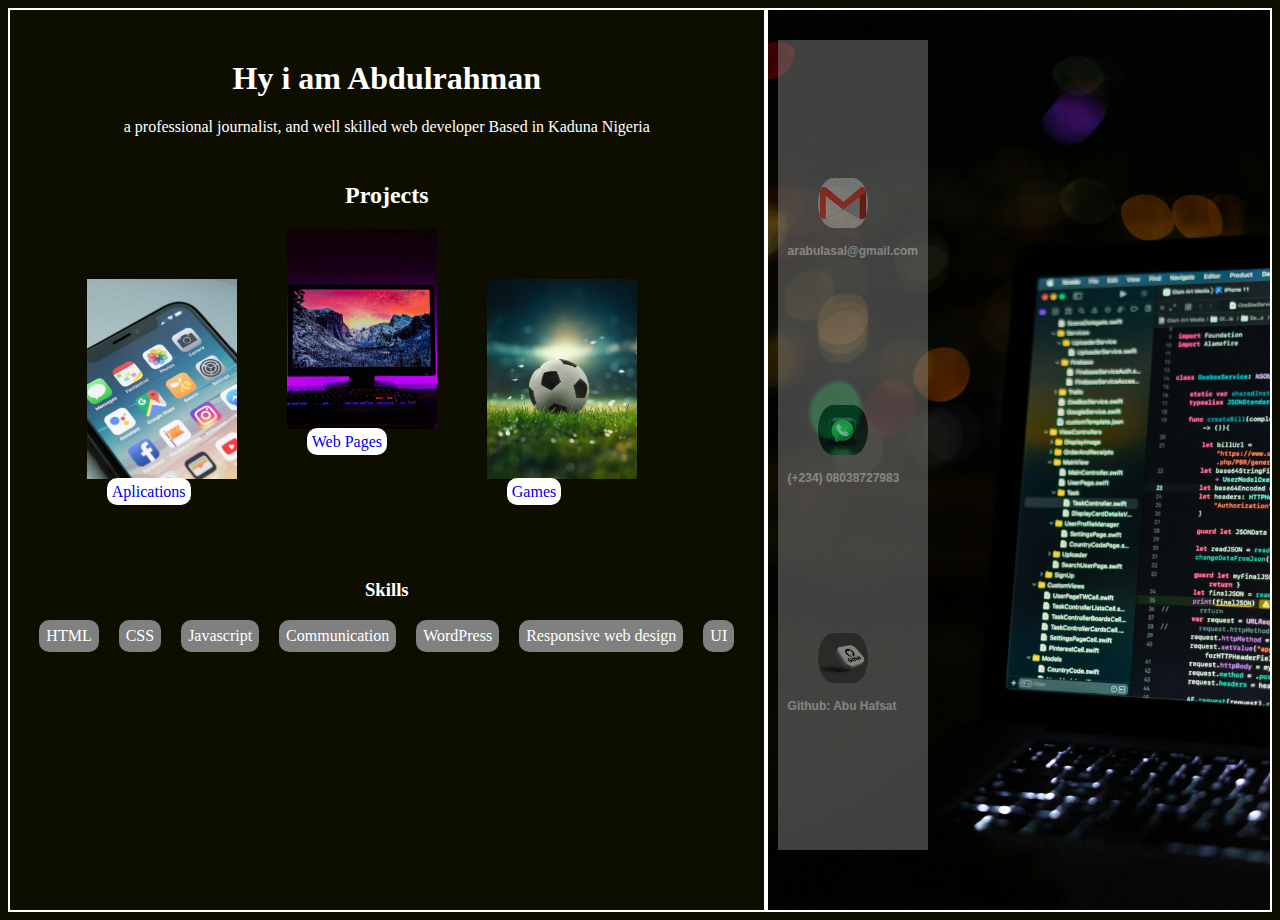
<file: index.html>
<!DOCTYPE html>
<html>

<head>
    <title>
        my portfolio page
    </title>
    <link rel="stylesheet" href="index.css">
</head>

<body>
    <section>
        <div id="info-side">
            <div id="header-section">
                <h1 id="header">Hy i am Abdulrahman</h1>
                <p id="description">a professional journalist, and well skilled web developer <span>Based in Kaduna Nigeria</span></p>
                <div> </div>
            </div>
            <h2 id="header-2">Projects</h2>
            <div id="projects-section">
                <div class="projects-1">
                    <img onmouseover="bigImg(this)" onmouseout="normalImg(this)" class="prj-pic" src="aplication.jpg" alt="phone screen">
                    <a class="btn" href="https://abu-hafsat.github.io/my-portfolio-page/">Aplications</a>
                </div>
                <div class="projects-2">
                    <img onmouseover="bigImg(this)" onmouseout="normalImg(this)" class="prj-pic" src="web page.jpg" alt="a monitor">
                    <a href="https://abu-hafsat.github.io/webpages-page/" class="btn">Web Pages</a>
                </div>

                <div class="projects-3">
                    <img onmouseover="bigImg(this)" onmouseout="normalImg(this)" class="prj-pic" src="game pic.jpg" alt="a football">
                    <a href="file:///C:/Users/User/Desktop/my%20portfolio%20page/gamepage/gamespage.html" class="btn">Games</a>
                </div>
                <div> </div>
            </div>

            <h3 id="skills-header">Skills</h3>
            <div id="skills-section">
                <div class="skills">HTML</div>
                <div class="skills">CSS</div>
                <div class="skills">Javascript</div>
                <div class="skills">Communication</div>
                <div class="skills">WordPress</div>
                <div class="skills">Responsive web design</div>
                <div class="skills">UI</div>
            </div>
        </div>
        <div id="image-side">
            <img id="image" src="system.jpg" alt="code screen" />
            <div class="contact-section">
                <div class="contact">
                    <img src="email.jpeg" alt="email" class="cnt-img">
                    <p class="contact-text">arabulasal@gmail.com</p>
                </div>
                <div class="contact">
                    <img src="call.jpg" alt="watsapp" class="cnt-img">
                    <p class="contact-text"> (+234) 08038727983</p>
                </div>
                <div class="contact">
                    <img src="github.jpg" alt="call" class="cnt-img">
                    <p class="contact-text"> Github: Abu Hafsat </p>
                </div>
            </div>
        </div>
    </section>

    <script src="index.js"> </script>
</body>

</html>
</file>
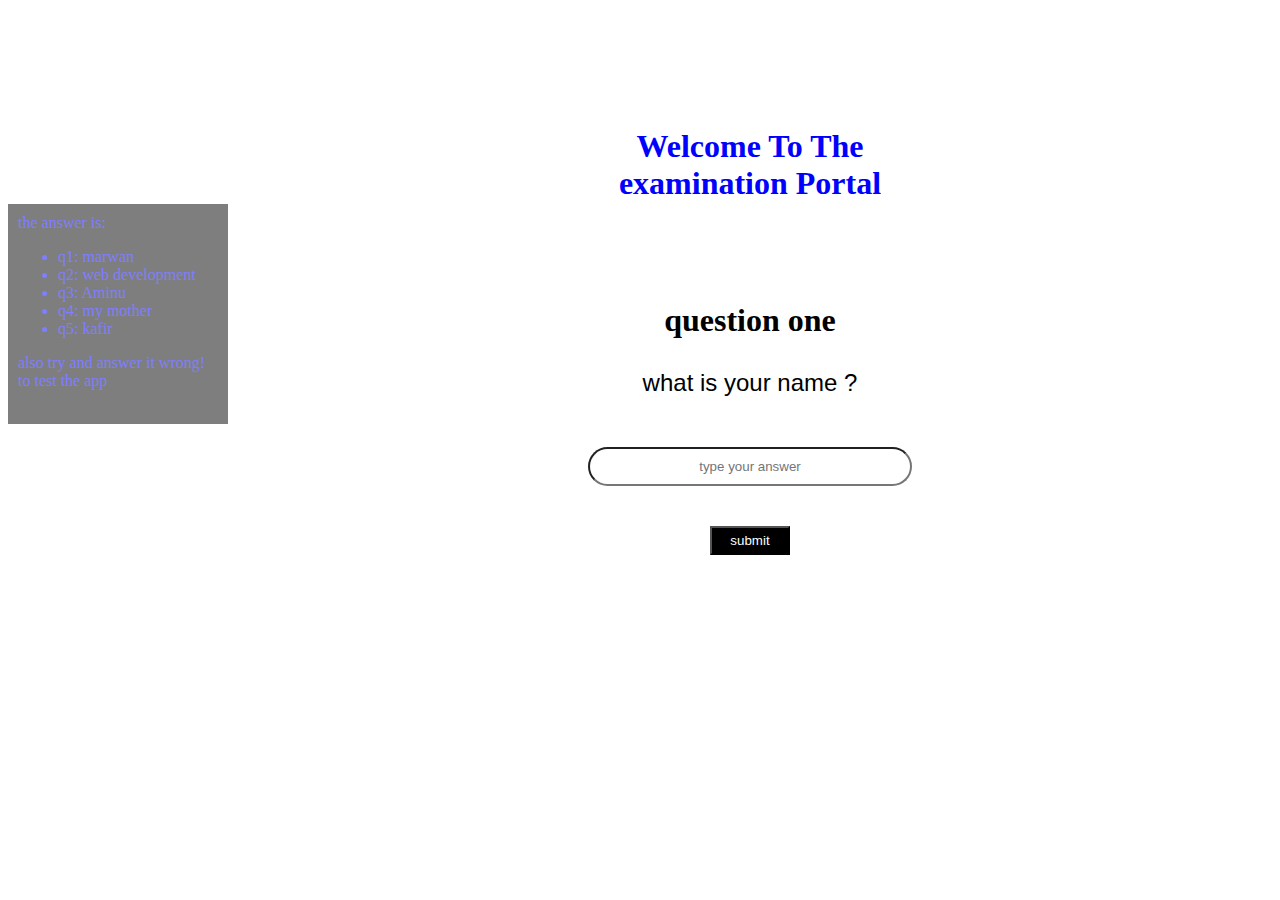
<file: exams.html>
<!DOCTYPE html>
<html>

<head>
    <title>
        reviews
    </title>
    <link rel="stylesheet" href="exams.css">
</head>

<body>
    <main>
        <div id="answers">
            the answer is:
            <ul>
                <li>q1: marwan</li>
                <li>q2: web development</li>
                <li>q3: Aminu</li>
                <li>q4: my mother</li>
                <li>q5: kafir</li>
        </ul>
        <p> also try and answer it wrong! to test the app</p> 
        </div>
        <section id="sec">
            <div id="head">
                <h1>Welcome To The examination Portal</h1>
            </div>

            <h1 id="quiz-heading">question one</h1>
            <p id="quiz-question"> what is your name ? </p>
            <div id="inpt"> <input type="text" id="quiz-input" placeholder="type your answer"> </div>
            <div id="button">
                <button id="quiz-submit">submit</button>
            </div>
            <p id="text"> </p>
        </section>
    </main>
    <script src="exams.js"></script>
</body>

</html>
</file>
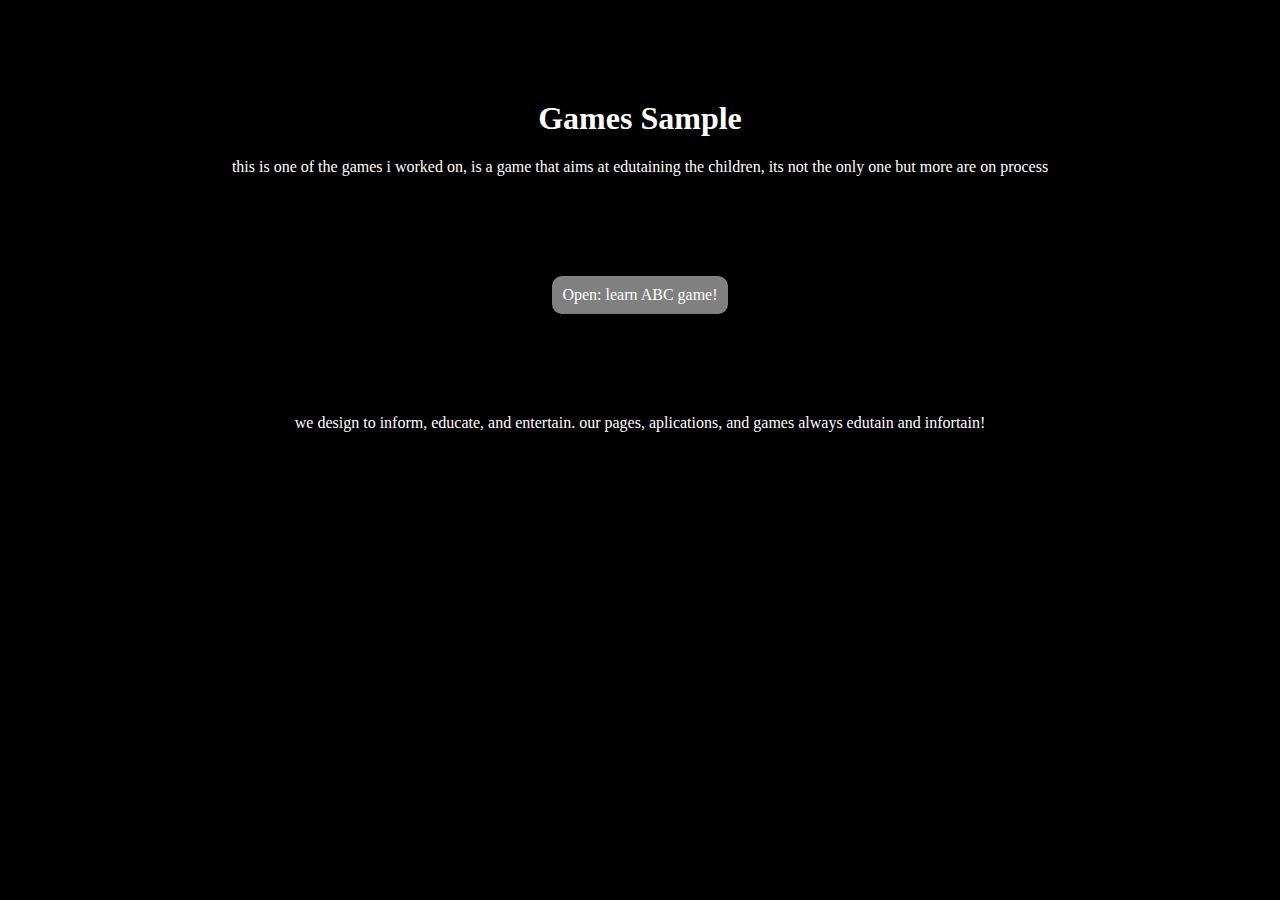
<file: gamespage.html>
<!DOCTYPE html>
<html>

<head>
    <title>

    </title>
    <link rel="stylesheet" href="gamepages.css">
</head>

<body>
    <main>
        <h1>Games Sample</h1>
        <p>this is one of the games i worked on, is a game that aims at edutaining the children, its not the only one but more are on process</p>

        <div id="buttons">
            <a class="btn" href="file:///C:/Users/User/Desktop/ABC%20quiq/index.html">Open: learn ABC game!</a>
        </div>

        <p id="description">
            we design to inform, educate, and entertain. our pages, aplications, and games always edutain and infortain!
        </p>

    </main>
    <script src="">
    </script>
</body>

</html>
</file>
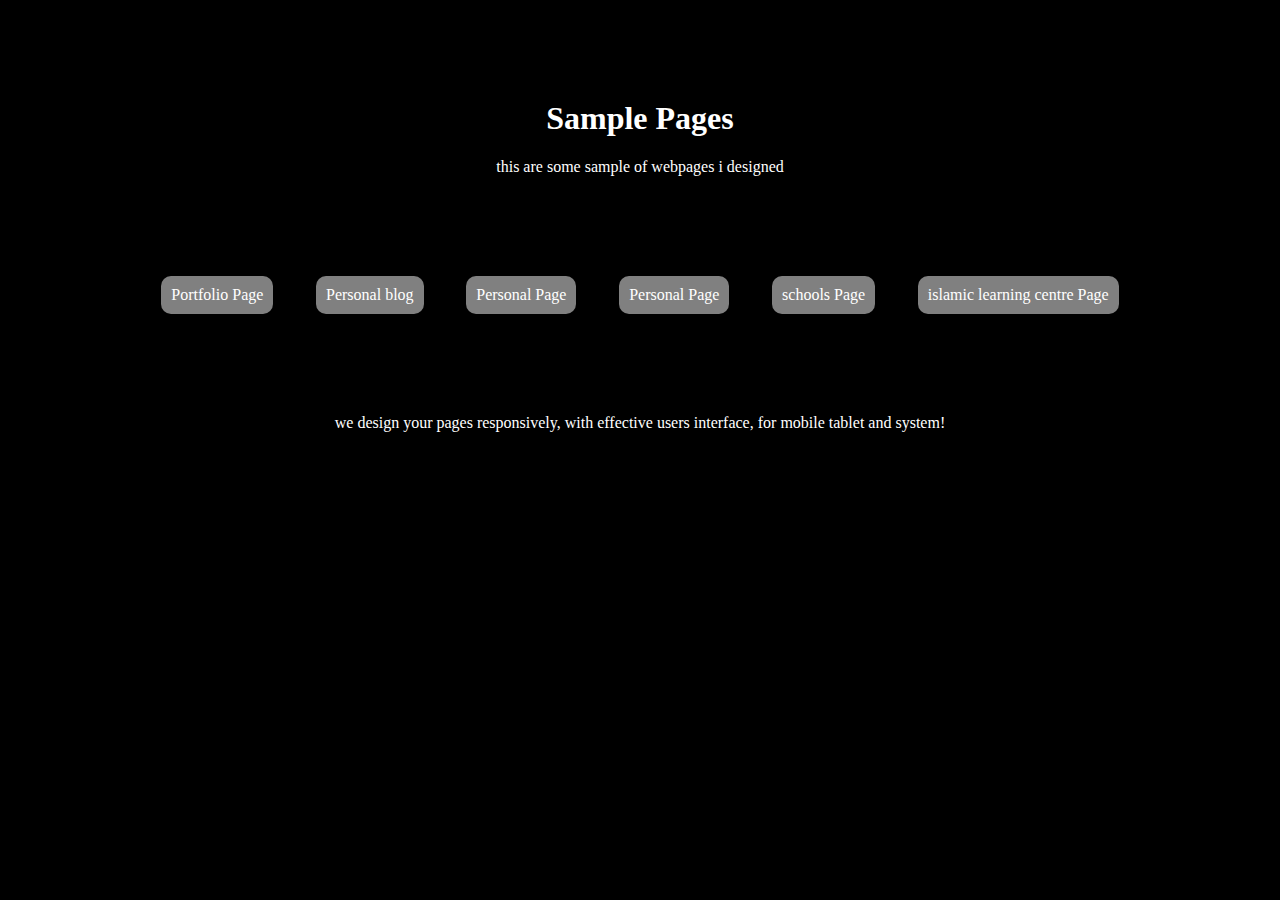
<file: pages.html>
<!DOCTYPE html>
<html>

<head>
    <title>

    </title>
    <link rel="stylesheet" href="pages.css">
</head>

<body>
    <main>
        <h1>Sample Pages</h1>
        <p>this are some sample of webpages i designed</p>

        <div id="buttons">
            <a class="btn" href="file:///C:/Users/User/Desktop/first%20portfolio%20page/index.html">Portfolio Page</a>
            <a class="btn" href="file:///C:/Users/User/Desktop/2nd%20portfolio/index.html">Personal blog</a>
            <a class="btn" href="file:///C:/Users/User/Desktop/personal%20page/index.html">Personal Page</a>
            <a class="btn" href="file:///C:/Users/User/Desktop/webpage%20html/personal.html">Personal Page</a>
            <a class="btn" href="file:///C:/Users/User/Desktop/my%20first%20website/index.html">schools Page</a>
            <a class="btn" href="file:///C:/Users/User/Desktop/markaz%20webpage/index.html">islamic learning centre Page</a>
        </div>

        <p id="description">
            we design your pages responsively, with effective users interface, for mobile tablet and system!
        </p>

    </main>
    <script src="">
    </script>
</body>

</html>
</file>
<file: index.css>
body {
    background-color: rgb(14, 14, 0);
    padding: 0px;
  }
  
  #image {
  width: 100%;
  height: 100vh;
  object-fit: cover;
  }
  
  #image-side{
    width: 40%;
    height: 100vh;
    border: 2px solid white;
    margin: 0px;
    position: relative;
  }
  
  #image-side .contact-section {
    position: absolute;
    top: 0;
    bottom: 10px;
    background: gray;
    background: gray;
    opacity: 0.5;
    display: flex;
  }
  
  .contact-section{
    display: flex;
    flex-direction: column;
    justify-content: space-evenly;
    height: 90vh;
    margin: 30px 10px;
    width: 150px;
  }
  
  .contact{
    width: 150px;
    height: 80px;
    color: white;
    padding: 10px;
  }
  
  .cnt-img {
    width: 50px;
    height: 50px;
    border-radius: 50px;
    margin: 0px 20px;
    padding: 0px 10px;
    object-fit: cover;
  }
  
  .contact-text{
    font-size: 12px;
    font-family: sans-serif;
    font-weight: bold;
  }
  
  /*.contact-2{
    width: 100px;
    height: 100px;
    color: white;
    margin: 20px;
    border-radius: 50px;
  }
  
  .contact-3{
    width: 100px;
    height: 100px;
    color: white;
    margin: 20px;
    border-radius: 50px;
  }
  */ 
  
  #info-side{
    width: 60%;
    height: 100vh;
    border: 2px solid white;
    margin: 0px;
    display: flex;
    flex-direction: column;
    
    
  }
  
  #header-2{
    color: rgb(255, 255, 255);
    text-align: center;
    margin-top: 30px;
  }
  
  section{
    display: flex;
    flex-direction: row;
  }
  
  #header{
  color: rgb(255, 255, 255);
  text-align: center;
  margin-top: 50px;
  }
  
  #description{
  color: rgb(255, 255, 255);
  text-align: center;
  margin-top: 0px;
  
  }
  
  #projects-section{
    display: flex;
    flex-direction: row;
    justify-content: space-evenly;
    width: 700px;
    height: 250px;
    align-self: center;
  }
  
  .projects-1{
    color: rgb(255, 255, 255);
    width: 150px;
    height: 200px;
    align-self: flex-end;
  }
  .projects-2{
    color: rgb(255, 255, 255);
    width: 150px;
    height: 200px;
    align-self: flex-start;
  }
  .projects-3{
    color: rgb(255, 255, 255);
    width: 150px;
    height: 200px;
    align-self: flex-end;
    
  }
  
  .prj-pic {
    width: 150px;
    height: 200px;
    object-fit: cover;
  }
  
  .prj-pic-2{
    display: none;
  }
  
  .prj-pic-3{
    display: none;
  }
  
  .btn-1{
    margin: 10px;
    padding: 5px;
    background-color: white;
    border-radius: 10px;
    width: 100px;
    cursor: pointer;
  }
  .btn{
    margin: 20px;
    padding: 5px;
    background-color: white;
    border-radius: 10px;
    width: 100px;
    cursor: pointer;
    text-decoration: none;
  }
  
  .btn:hover{
    background-color: black;
    color: white;
  }
  
  #skills-section{
    display: flex;
    flex-direction: row;
    margin: 0px auto;
    justify-content: center;
    align-items: end;
  
  }
  
  #skills-header{
    color: white;
    text-align: center;
    margin-top: 100px;
  
  }
  
  .skills{
    padding: 7px;
    background-color: gray;
    color: white;
    margin: 0px 10px;
    border-radius: 10px;
    align-items: flex-end;
  
  }
  
  /*   .container {
          position: relative;
          max: width 100%;; /* Maximum width */
          margin: /* Center it */
        }
        
     /*   .container .content {
          text-align: center;
          position: absolute; /* Position the background text */
          bottom: 0; /* At the bottom. Use top:0 to append it to the top */
          top:0;
          background: rgb(0, 0, 0); /* Fallback color */
          background: rgba(0, 0, 0, 0.5); /* Black background with 0.5 opacity */
          color: #f1f1f1; /* Grey text */
          width: 100%; /* Full width */
          padding: 20px; /* Some padding */
        } */
</file>
<file: exams.css>
#section-1{
    background-color: black;
    color: white;
    width: 500px;
    margin: 50px auto;
   padding: 20px;
   font-family: sans-serif;
   border-radius: 50px;
}

#heading{
    text-align: center;
    margin-top: 10px;
}
#description{
    text-align: center;
    margin-bottom: 30px;

}

#head{
    text-align: center;
    color: blue;
    margin: 100px;
}

#bar{
    margin: 10px auto;
    width: 250px;
    text-align: center;
}

#submit{
    margin: 0px 10px;
    padding: 5px;
    background-color: blue;
    color: white;
}

.next{
    border: 1px solid black;
    padding: 5px;
    background-color: blue;
    color: white;
}
.prev{
    border: 1px solid black;
    padding: 5px;
    background-color: blue;
    color: white;
}

#background{
 width: 620px;   
 height: 620px;
 border: 2px dashed blue;
 border-radius: 500px;
 margin: 20px auto;
 background-color: aliceblue;
}

#sec{
    max-width: 600px;
    margin: 20px auto;
}

#quiz-heading{
    text-align: center;
    margin-top: 10px; 
}

#quiz-question{
    text-align: center;
    margin: 30px auto;
    font-size: 1.5rem;
    font-family: sans-serif;
}

main{
    display: flex;
}

#answers{
color: blue;
background-color: black;
opacity: 0.5;
height: 200px;
padding: 10px;
align-self: center;
width: 200px;
}

#quiz-input{
    text-align: center;
    width: 300px;
    border-radius: 50px;
    padding: 10px;
    margin: 20px;
}

#quiz-submit{
    width: 80px;
    margin: 20px;
    background-color: black;
    color: white;
    padding: 5px;
}

#button{
    text-align: center;
}

#inpt{
    text-align: center;
}

#text{
    color: blue;
    text-align: center;
    font-size: 1.5rem;
    
}
</file>
<file: gamepages.css>
body{
    background-color: black;
}

h1 {
    text-align: center;
    color: white;
    margin-top:100px ;
}

p{
    text-align: center;
    color: white;
    margin-bottom: 50px;
}

.btn{
    background-color: gray;
    color: white;
   padding: 10px;
   text-decoration: none;
   border-radius: 10px;

}

#buttons{
    width: 700px;
    display: flex;
    flex-direction: row;
    justify-content: space-around;
    align-self: center;
    margin: 100px auto;
}
</file>
<file: pages.css>
body{
    background-color: black;
}

h1 {
    text-align: center;
    color: white;
    margin-top:100px ;
}

p{
    text-align: center;
    color: white;
    margin-bottom: 50px;
}

.btn{
    background-color: gray;
    color: white;
   padding: 10px;
   text-decoration: none;
   border-radius: 10px;

}

#buttons{
    width: 1000px;
    display: flex;
    flex-direction: row;
    justify-content: space-around;
    align-self: center;
    margin: 100px auto;
}
</file>
